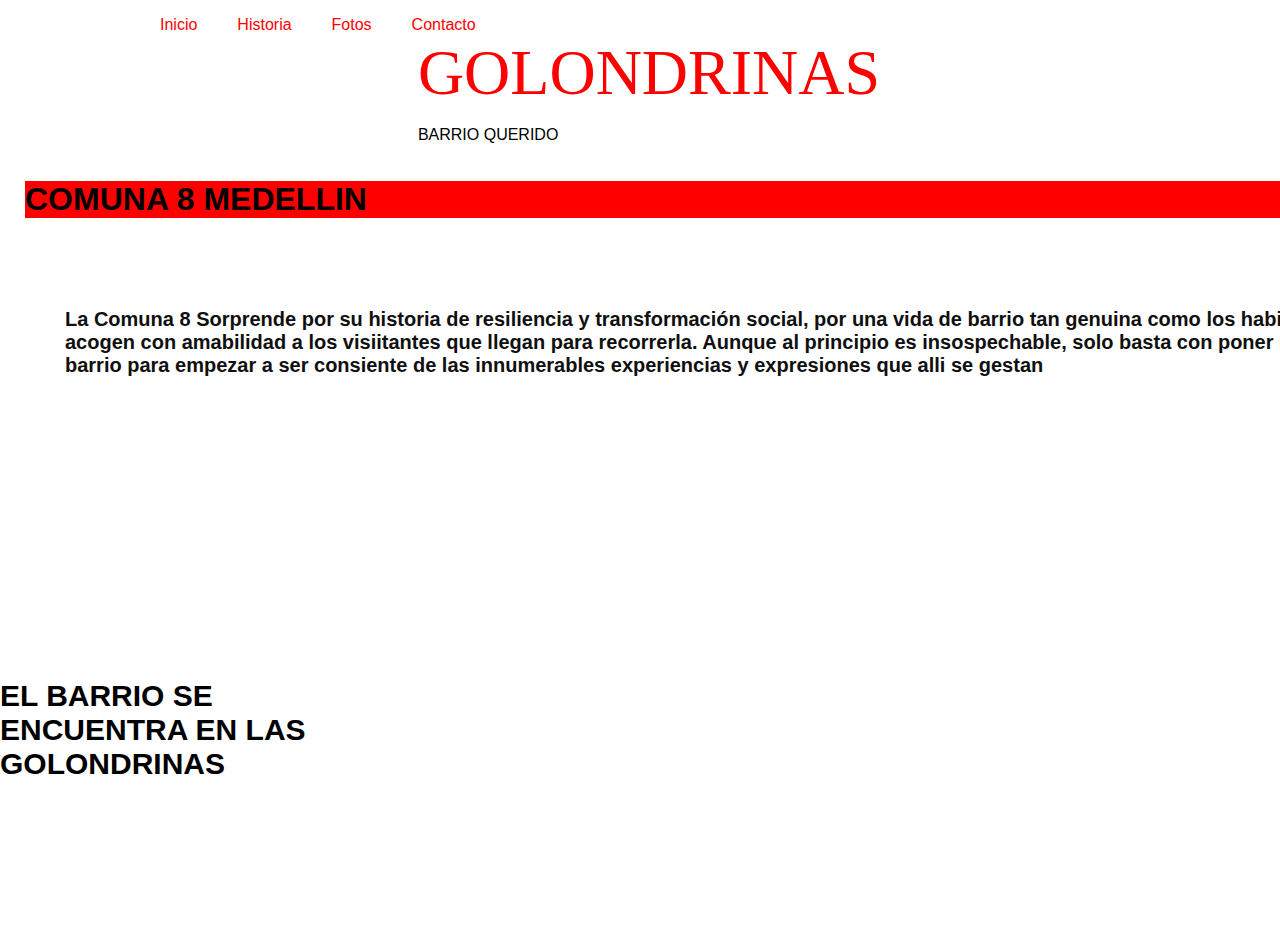
<file: index.html>
<!DOCTYPE html>
<html lang="es">
  <head>
    <meta charset="UTF-8" />
    <meta http-equiv="X-UA-Compatible" content="IE=edge" />
    <meta name="viewport" content="width=device-width, initial-scale=1.0" />
    <title>Las-Golondrinas-Comuna-8-Medellin</title>
    <link rel="stylesheet" href="css/style.css">
  </head>
  <body>
    <header>
      <nav>        
        <ul>
          <li><a href="index.html">Inicio</a></li>
          <li><a href="historia.html">Historia</a></li>
          <li><a href="Fotos.html">Fotos</a></li>
          <li><a href="contacto.html">Contacto</a></li>          
        </ul>
      </nav>
      <div class="header-info">
        <div>
          <br>
          <br>    
          <span>GOLONDRINAS</span>
          <p>BARRIO QUERIDO</p>
        </div>
      </div>
    </header>
    <main>
      <h1> COMUNA 8 MEDELLIN </h1>
<div class="contenedor">
   <p><Strong><p> La  Comuna 8 
 Sorprende por su historia de resiliencia y transformación social, 
 por una vida de barrio tan genuina como los habitantes que acogen con amabilidad a los 
 visiitantes que llegan para recorrerla. Aunque al principio es insospechable,
 solo basta con poner un pie en el barrio para empezar a ser consiente de las 
 innumerables experiencias y expresiones que alli se gestan</Strong></p>
             </div>
      </section>
    </main>
    <footer>
      </div>
      <div class="ubicacion">
       <P><h5>EL BARRIO SE ENCUENTRA EN LAS GOLONDRINAS<iframe src="https://www.google.com/maps/embed?pb=!1m18!1m12!1m3!1d12134.032333108937!2d-75.54303681419447!3d6.258417648082447!2m3!1f0!2f0!3f0!3m2!1i1024!2i768!4f13.1!3m3!1m2!1s0x8e4428856e05a8e9%3A0xb6f0d8f17707320d!2sSede%20Comunal%20Golondrinas!5e0!3m2!1ses-419!2sco!4v1668035700656!5m2!1ses-419!2sco"  width="400" height="150" style="border:0;" allowfullscreen="" loading="lazy" referrerpolicy="no-referrer-when-downgrade"></iframe></P>  </h5></P>
      </div>
  </body>
</html>
</file>
<file: css/style.css>
@import url('https://fonts.googleapis.com/css2?family=Bebas+Neue&display=swap');

body{
    margin: 0;
    padding: 0;
    font-family: 'Segoe UI', Tahoma, Geneva, Verdana, sans-serif;
}
h1{
    background-color: red;
    width: 1460px;
}
.contenedor{
    background-image: url("https://th.bing.com/th/id/R.39ffdb49012707984918d5c88bbdedc4?rik=iv3EU4M035BSpw&riu=http%3a%2f%2fmkgweb.undo.jp%2fimg%2fdiary%2f2014%2f05%2f1wf%2fDSC06162.jpg&ehk=wiZqfwpcxaVwaQir%2bQSwyaVOIIU98tR7vkHaW6xIA%2bM%3d&risl=&pid=ImgRaw&r=0");
    width: 1385px;
    height: 300px;
}
.contenedor h5{
    text-align: center;

}


h5{
    font-size: 30px;
}
nav{
    display: flex;  
    height: 50px        ;
    background-color:white;
    width: 100%;
    position: fixed;
    z-index: 1; 
    margin-left: 100px;
    margin-bottom: 20px;
}
span{
    font-size: 30px;
}

nav ul{
    display: flex;
}

nav li{
    list-style: none;
    padding: 0px 20px;
}
nav a{
    text-decoration: none;
    color:red;
}
nav a:hover{
    color:black;
}
body{
    margin-right: -18px;
}
main{
    margin-left: 25px;
    margin-right: 22px;
}
.contenedor{
    margin-top: 30px;
    display: flex;
    background-color: white;
    font-family: Arial, Helvetica, sans-serif;
    font-size: 20px;
    padding: 40px;
    color:#100f10
    
}
.hiass img{
    width: 400px;
    height: 250px;

}

.about a{
    text-decoration: none;
    color: red;
}

.header-info span{

    font-family:'Bebas+Neue', cursive;
    font-size: 4rem;
    color: red;
}
.header-info{
    display: flex;
    justify-content: center;
    align-items: center;
}   

.about p{
    width: 80%;
    margin: auto;
    color: black;
    width: 100%;
    border-radius:5px;
    font-size : 1.5rem; 

}
.about .history{
    width: 80%;
    margin: auto;
}
.about h2{
    background-color: red;
    text-align: center;
}
.about iframe{
    margin-top: 2em;
}

footer{
    max-height: 20%;
    display: grid;
    grid-template-columns: repeat(3,1fr);
    background-color: white;
    color: black}
    
.header-info h6{
    color: white;
}
.about h1{
    color: black;
}
.about h1 {
    text-align: center;
    
}
.hai{
    margin-left: 5px;
}
.hai p{
    height:  1px;
    margin: 1rem;
    width: 100%; 
    font-size: 1rem;  
}
.hoi p {
    height:  2px;
    margin: 1rem auto;
    width: 300px; 
    font-size: 1.1rem;  
}
.hai .hias{
    display: flex;
    justify-content: space-around;
}
.ubicacion{
    width: 400px;
    height: 150px; 
    
}
@media (max-width: 820px) {
    .contenedor{
        width: 680px;
        height: 300px;
    }
    
}

@media (max-width: 390px) {
        .contenedor{
            
            width: 260px;
            height: 390px;
    }
    .header-info span{
        font-size: 2.6rem;
    }
    .hiass{
        width: 350px;
        display: flex;
        flex-direction: column;
        margin-top: 30px;

    }
    




}
</file>
